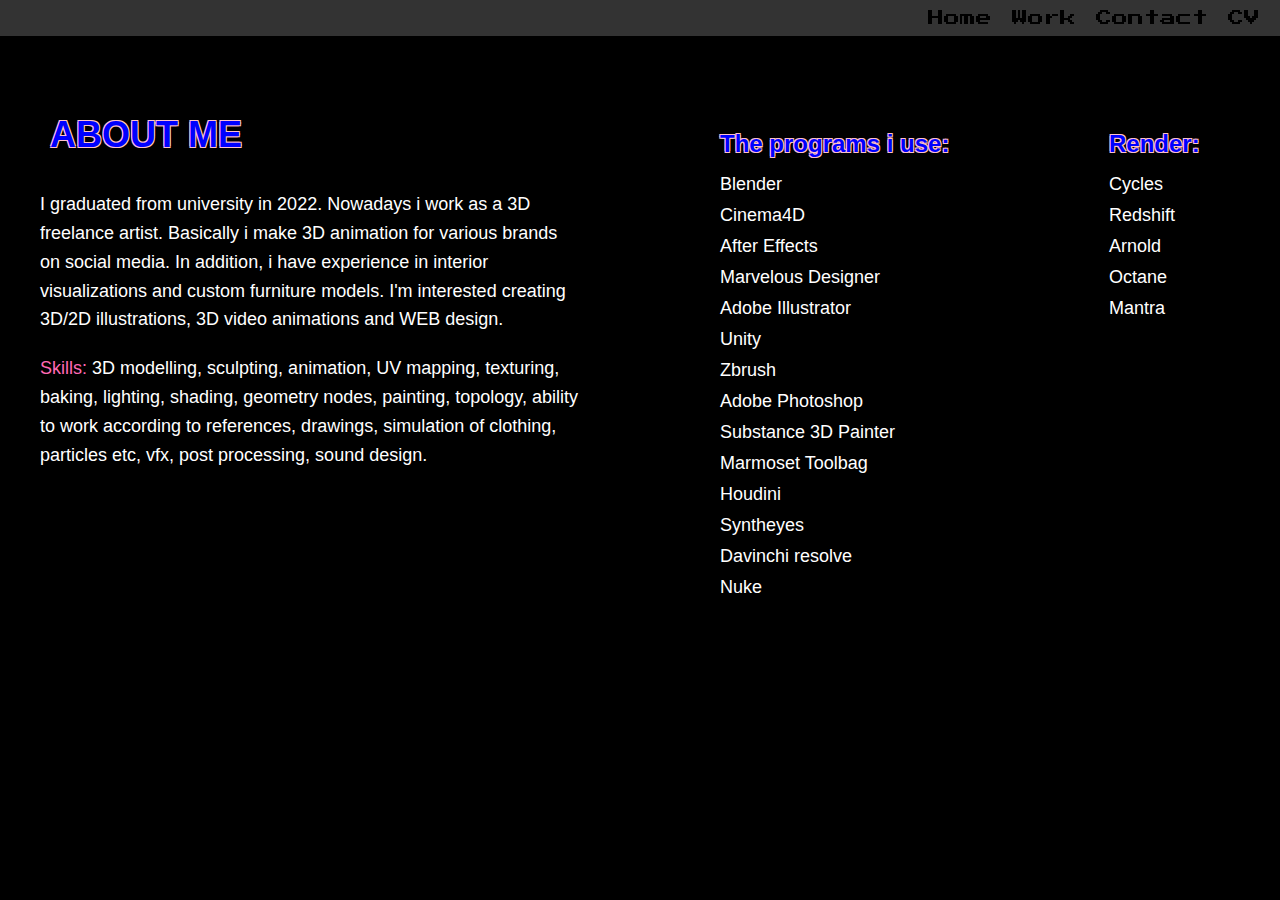
<file: about.html>
<!DOCTYPE html>
<html lang="en">
<head>
    <meta charset="UTF-8">
    <meta name="viewport" content="width=device-width, initial-scale=1.0">
    <title>About Me</title>
    <link rel="stylesheet" href="styles.css">
    <link href="https://fonts.googleapis.com/css2?family=Press+Start+2P&display=swap" rel="stylesheet">
</head>
<body class="about-page">
    <header class="header">
        <nav class="nav">
            <a href="index.html" class="nav-link">Home</a>
            <a href="work.html" class="nav-link">Work</a>
            <a href="contact.html" class="nav-link">Contact</a>
            <a href="CV.pdf" target="_blank" class="nav-link">CV</a>
        </nav>
    </header>
    <main>
        <div class="about-container">
            <div class="about-me">
                <h1 class="about-title">ABOUT ME</h1>
                <p class="about-text">
                    I graduated from university in 2022. Nowadays i work as a 3D freelance artist.
                    Basically i make 3D animation for various brands on social media. In addition, i have experience in interior visualizations and custom furniture models.
                    I'm interested creating 3D/2D illustrations, 3D video animations and WEB design.
                </p>
                <p class="skills-text">
                    <span class="skills-highlight">Skills:</span> 3D modelling, sculpting, animation, UV mapping, texturing, baking, lighting, shading, geometry nodes, painting, topology, ability to work according to references, drawings, simulation of clothing, particles etc, vfx, post processing, sound design.
                </p>
            </div>
            <div class="skills-container">
                <div class="programs">
                    <h2 class="section-title">The programs i use:</h2>
                    <ul class="programs-list">
                        <li>Blender</li>
                        <li>Cinema4D</li>
                        <li>After Effects</li>
                        <li>Marvelous Designer</li>
                        <li>Adobe Illustrator</li>
                        <li>Unity</li>
                        <li>Zbrush</li>
                        <li>Adobe Photoshop</li>
                        <li>Substance 3D Painter</li>
                        <li>Marmoset Toolbag</li>
                        <li>Houdini</li>
                        <li>Syntheyes</li>
                        <li>Davinchi resolve</li>
                        <li>Nuke</li>
                    </ul>
                </div>
                <div class="render">
                    <h2 class="section-title">Render:</h2>
                    <ul class="render-list">
                        <li>Cycles</li>
                        <li>Redshift</li>
                        <li>Arnold</li>
                        <li>Octane</li>
                        <li>Mantra</li>
                    </ul>
                </div>
            </div>
        </div>
    </main>
</body>
</html>
</file>
<file: styles.css>
/* styles.css */
body.index {
    margin: 0;
    padding: 0;
    background-image: url('images/background.jpg'); /* Замените на ваше изображение */
    background-size: cover;
    background-position: center;
    background-repeat: no-repeat; /* Убедитесь, что изображение не повторяется */
    font-family: Arial, sans-serif;
    display: flex;
    flex-direction: column;
    align-items: center;
    height: 100vh; /* Убедитесь, что элемент занимает всю высоту экрана */
}

#loading-screen {
    display: flex;
    justify-content: center;
    align-items: center;
    position: fixed;
    top: 0;
    left: 0;
    width: 100%;
    height: 100%;
    background-color: rgba(0, 0, 0, 1);
    z-index: 9999;
}

#loading-screen .loading-message {
    color: #ff69b4;
    font-size: 24px;
    font-family: 'Press Start 2P', cursive;
}

.buttons-container {
    display: flex;
    justify-content: center;
    margin-top: 20px;
    
}

.custom-button {
    background-color: transparent;
    border: 2px solid blue;
    color: white;
    padding: 10px 20px;
    margin: 0 10px;
    cursor: pointer;
    border-radius: 50px;
    font-size: 16px;
    text-decoration: none; /* Убираем подчеркивание ссылок */
    display: inline-block; /* Делаем ссылки блочными элементами */
    font-family: 'Press Start 2P', cursive;
}

.custom-button:hover {
    color: #ff69b4;
}

#model-container {
    width: 80vw;
    height: 80vh;
    margin-top: 20px;
    display: flex;
    justify-content: center;
    align-items: center;
}

p{
    color: white;
    font-size: 16px;
}

h2 {
    color: white;
    font-size: 16px;
    text-align: center; /* Центрирование текста */
    margin-top: 50px; /* Отступ сверху */
}
.video-container {
    display: flex;
    justify-content: center;
    align-items: center;
    margin-top: 20px;
    z-index: -500;
    width: 100%; /* Измените размер контейнера */
    
}
.video-container iframe {
    width: 100%;
    height: 600px; /* Измените высоту видео */
    border-radius: 35px; /* Скруглите углы */
}

.showreel {
    width: 60%;
    border-radius: 30px;
}

.recent-videos {
    display: flex;
    justify-content: space-between;
    margin-top: 20px;
    gap: 5px; /* Отступы между видео */
}

.recent-videos video {
    width: 25%; /* Ширина каждого видео */
    border-radius: 30px;
}


/*contact*/


body.contact-page {
    background-image: url('images/background.jpg'); 
    background-size: cover;
    background-position: center;
    display: flex;
    justify-content: center;
    align-items: center;
    height: 100vh;
    margin: 0;
    overflow: hidden; /* Предотвращает прокрутку */
}

.contact-container {
    display: flex;
    align-items: center;
    justify-content: center;
    width: 100%;
    max-width: 500px;
}

/*.profile-picture {
    width: 700px; 
    height: auto;
    margin-right: 50px; 
} 
*/
#model-container2 {
    width: 50%;
    height: 50%;
    display: flex;
    justify-content: center;
    align-items: center;
    float: left;
    margin-right: 50px; 
}

.contact-buttons {
    display: flex;
    flex-direction: column;
    align-items: flex-start;
    font-family: 'Press Start 2P';
    z-index: 7;
}

.contact-button {
    font-size: 24px; /* Увеличьте размер шрифта */
    text-transform: uppercase; /* Большие буквы */
    margin-bottom: 20px; /* Отступы между кнопками */
    text-decoration: none;
    color: #ffffff; /* Цвет текста */
    background-color: transparent; /* Цвет фона кнопки */
    padding: 10px 20px;
    border-radius: 5px;
    transition: background-color 0.3s;
    
}

.contact-button:hover {
    color: #ff69b4; /* Цвет фона при наведении */
}
/* Media Queries for Mobile Devices */
@media (max-width: 768px) {
    .buttons-container {
        flex-direction: column;
        align-items: center;
    }

    .custom-button {
        width: 80%;
        text-align: center;
    }

    #model-container {
        width: 100%;
        height: 50vh;
    }
}

body.work-page {
    font-family: Arial, sans-serif;
    background-color: #000;
    color: #fff;
    margin: 0;
    padding: 0;
    display: flex;
    flex-direction: column;
    align-items: center;
}


/* страница обо мне */


body.about-page {
    font-family: Arial, sans-serif;
    background-color: #000;
    color: #fff;
    margin: 0;
    padding: 0;
    display: flex;
    flex-direction: column;
    align-items: center;
}

.header {
    width: 100%;
    background-color: rgba(255, 255, 255, 0.2);
    position: fixed;
    top: 0;
    right: 0;
    display: flex;
    justify-content: flex-end;
    padding: 10px 20px;
    z-index: 20;
}

.nav {
    display: flex;
    gap: 20px;
}

.nav-link {
    font-family: 'Press Start 2P', cursive;
    font-size: 16px;
    text-decoration: none;
    color: #000;
    transition: color 0.3s;
}

.nav-link:hover {
    color: #ff69b4;
}

.about-container {
    display: flex;
    justify-content: space-between;
    width: 100%;
    max-width: 1200px;
    margin-top: 80px; /* Adjust for the fixed header */
}

.about-me {
    width: 45%;
    margin-right: 50px;
}

.about-title {
    font-size: 36px;
    color: blue;
    text-shadow:
        -1px -1px 0 pink,
        1px -1px 0 pink,
        -1px 1px 0 pink,
        1px 1px 0 pink;
    padding: 10px;
    text-align: left;
}

.about-text, .skills-text {
    font-size: 18px;
    line-height: 1.6;
    margin-top: 20px;
}

.skills-container {
    display: flex;
    justify-content: space-between;
    width: 45%;
    margin-right: 50px;
}

.programs {
    width: 45%;
    margin-left: 70px;
}
.render {
    width: 15%;
    margin-left: 100px;
}

.section-title {
    font-size: 24px;
    text-align: left;
    margin-bottom: 10px;
    color: blue;
    text-shadow:
        -1px -1px 0 pink,
        1px -1px 0 pink,
        -1px 1px 0 pink,
        1px 1px 0 pink;
}

.programs-list, .render-list {
    list-style-type: none;
    padding: 0;
}

.programs-list li, .render-list li {
    font-size: 18px;
    margin-bottom: 10px;
}
.skills-highlight{
    color: #ff69b4;
}

/* страница work*/
</file>
